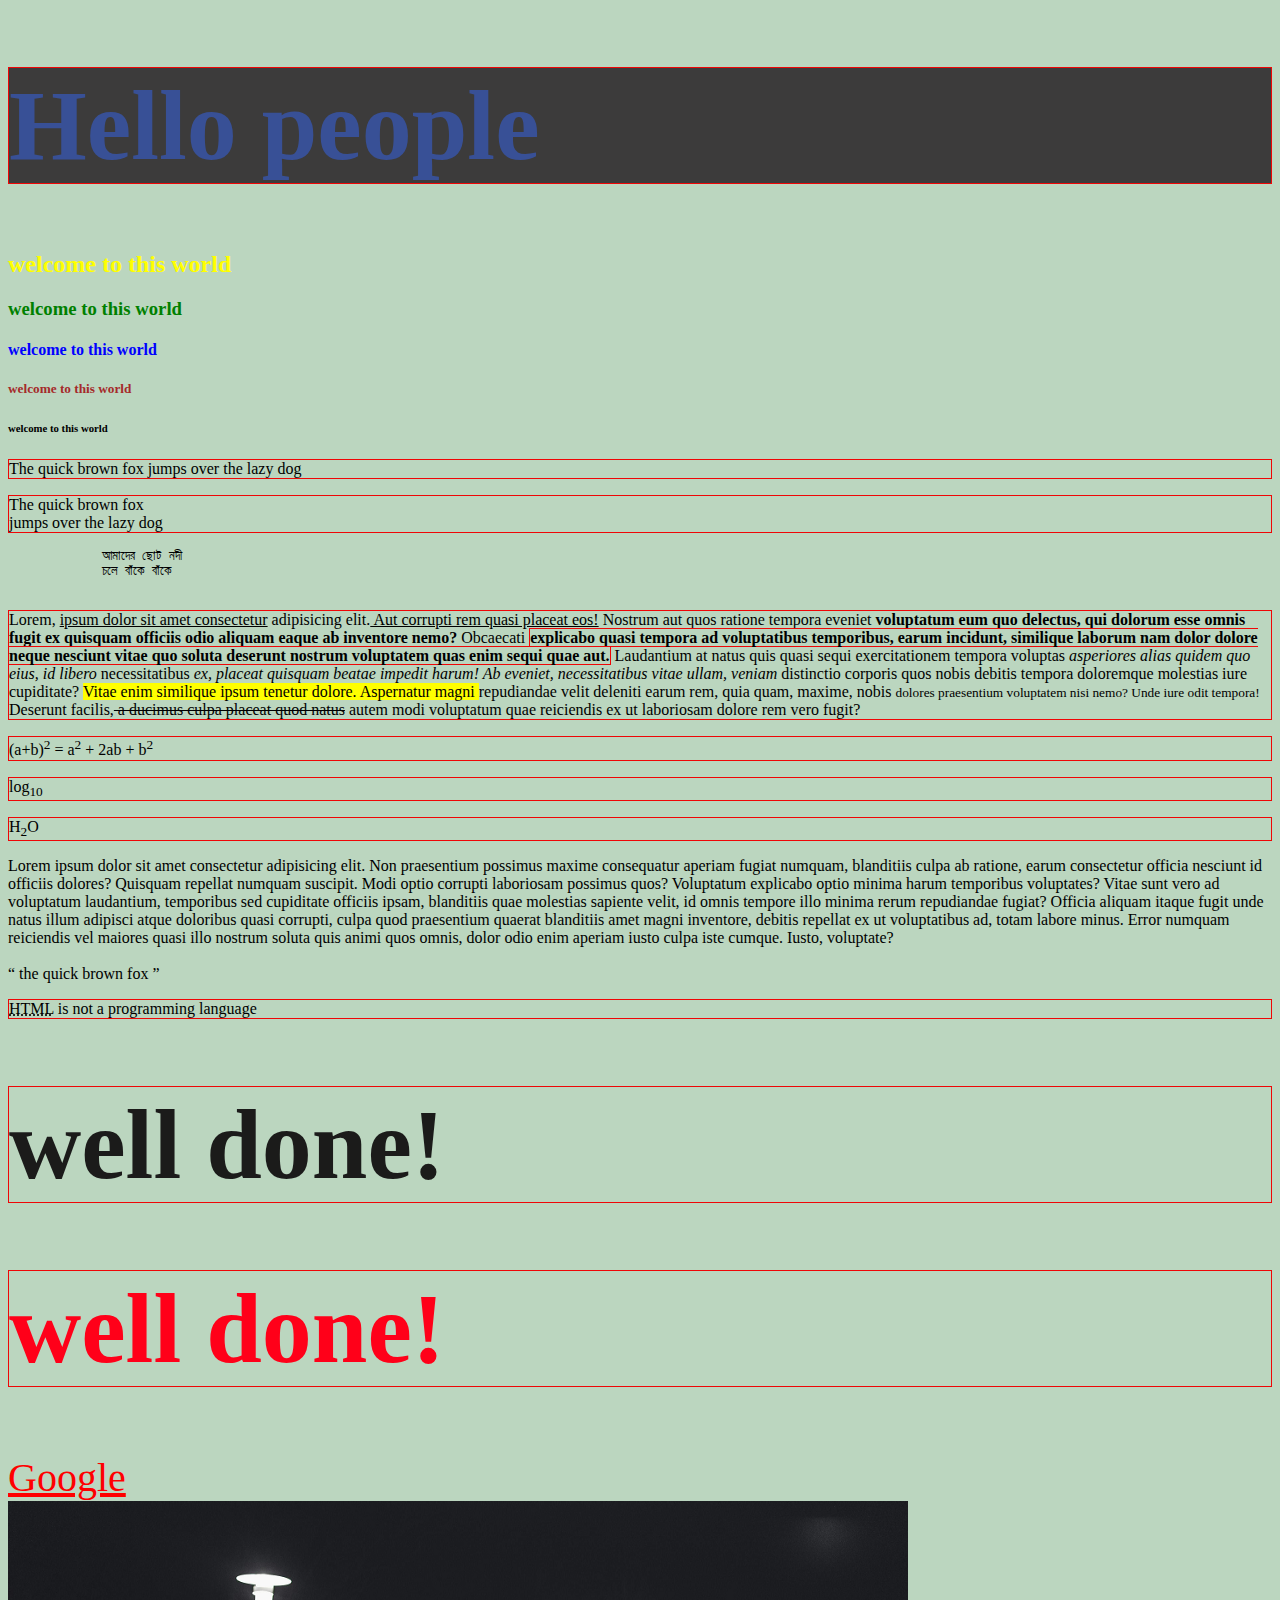
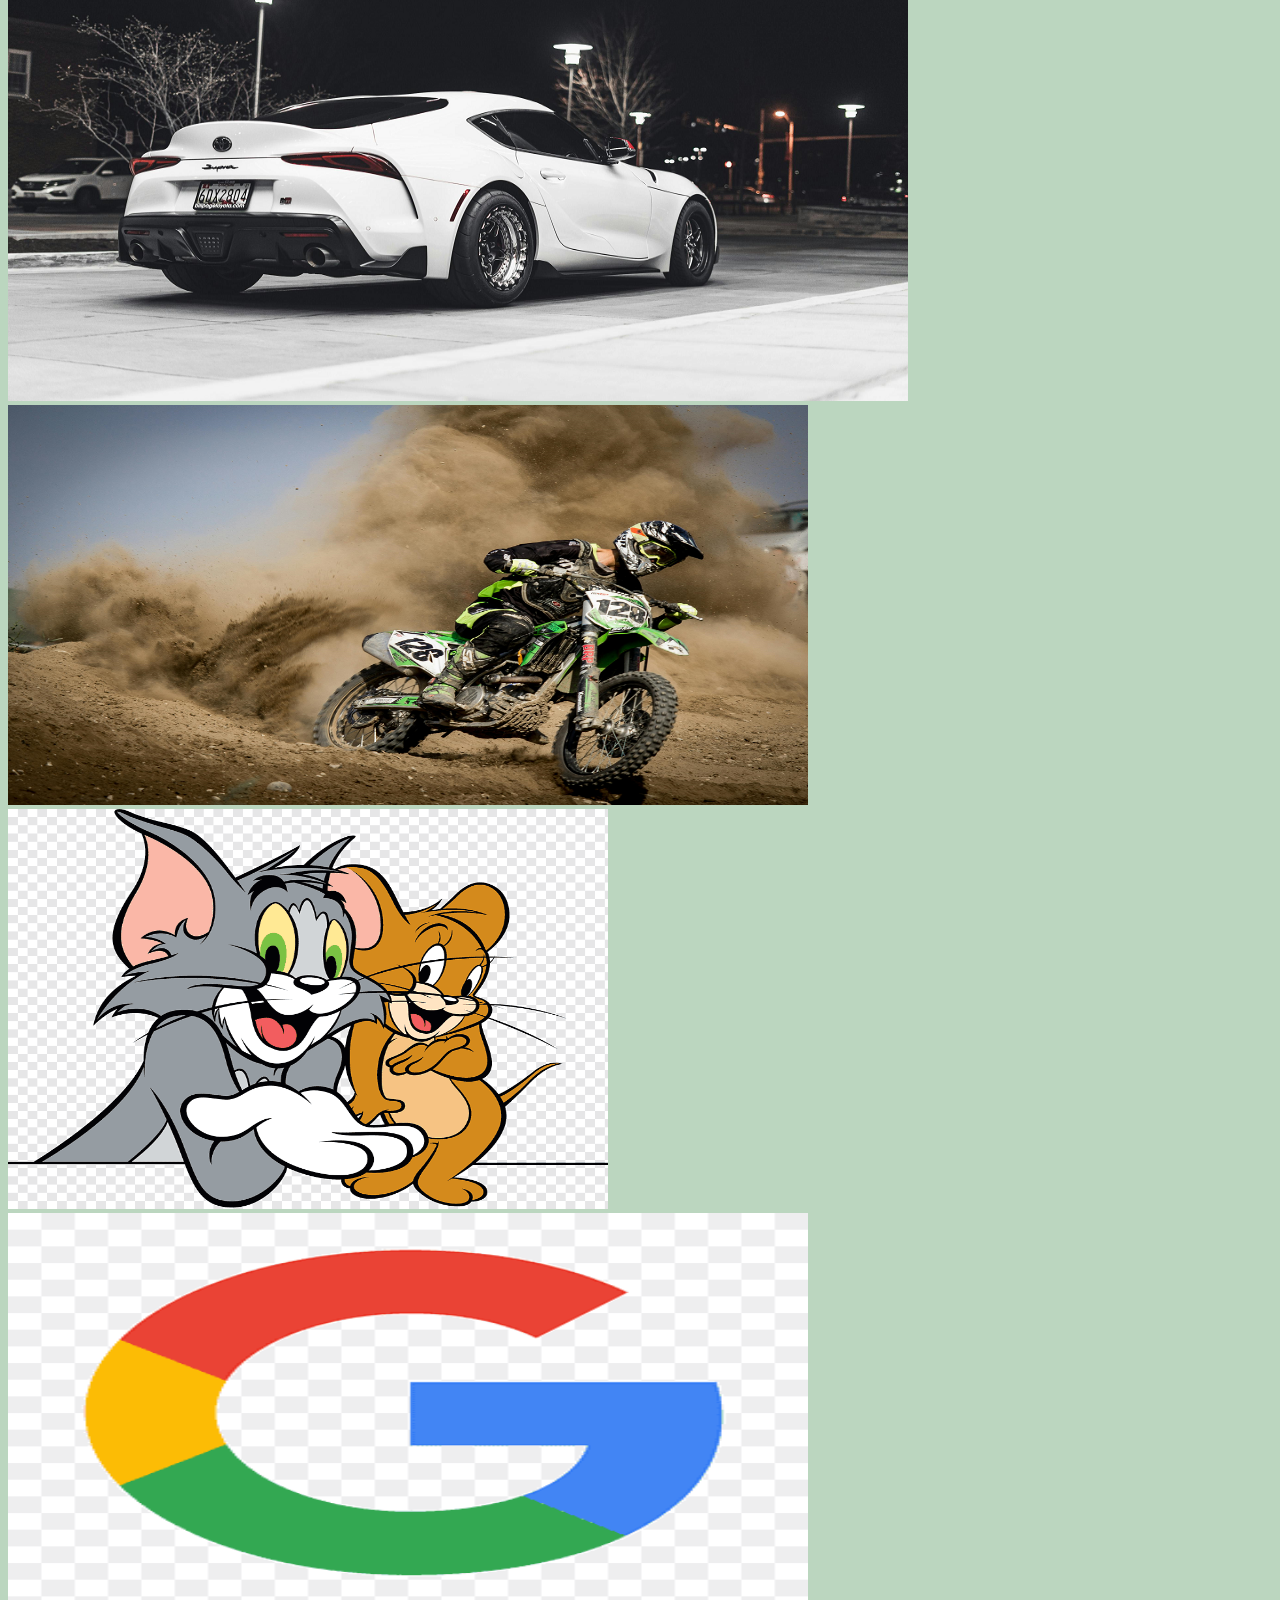
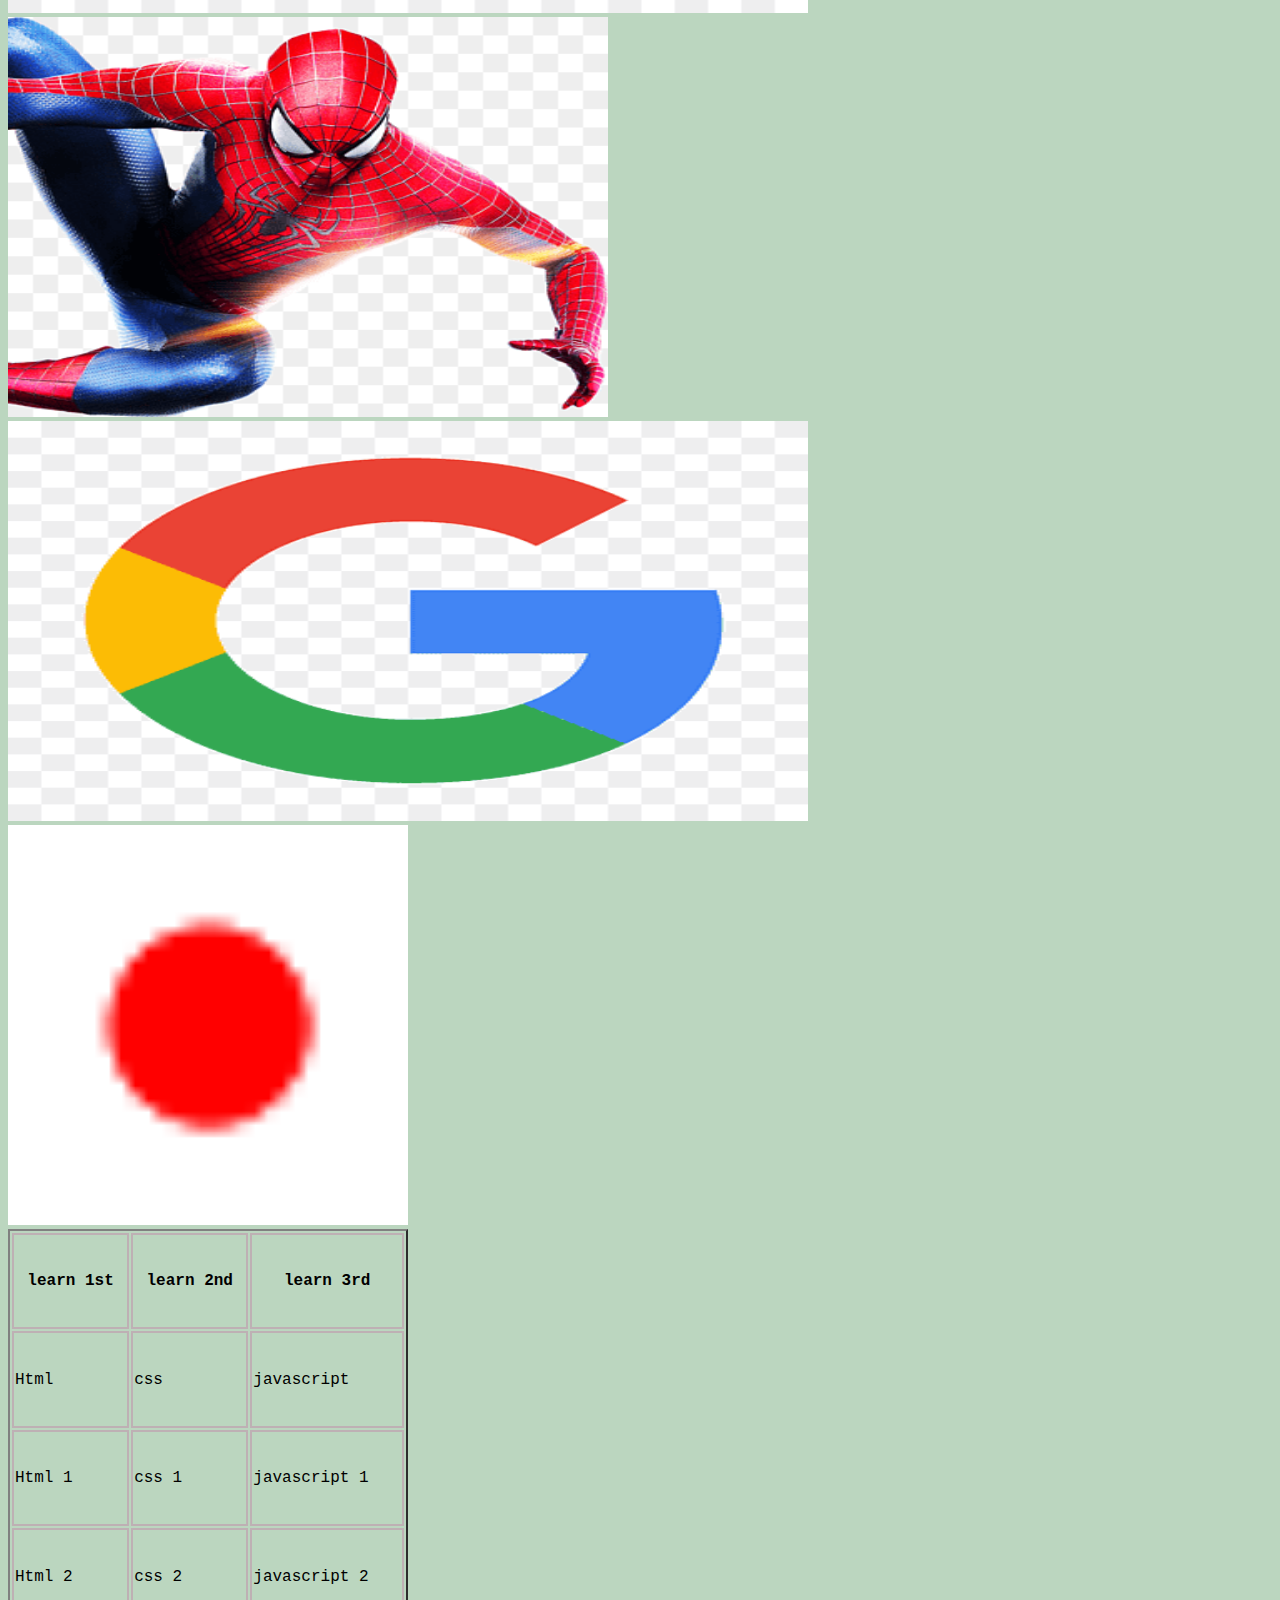
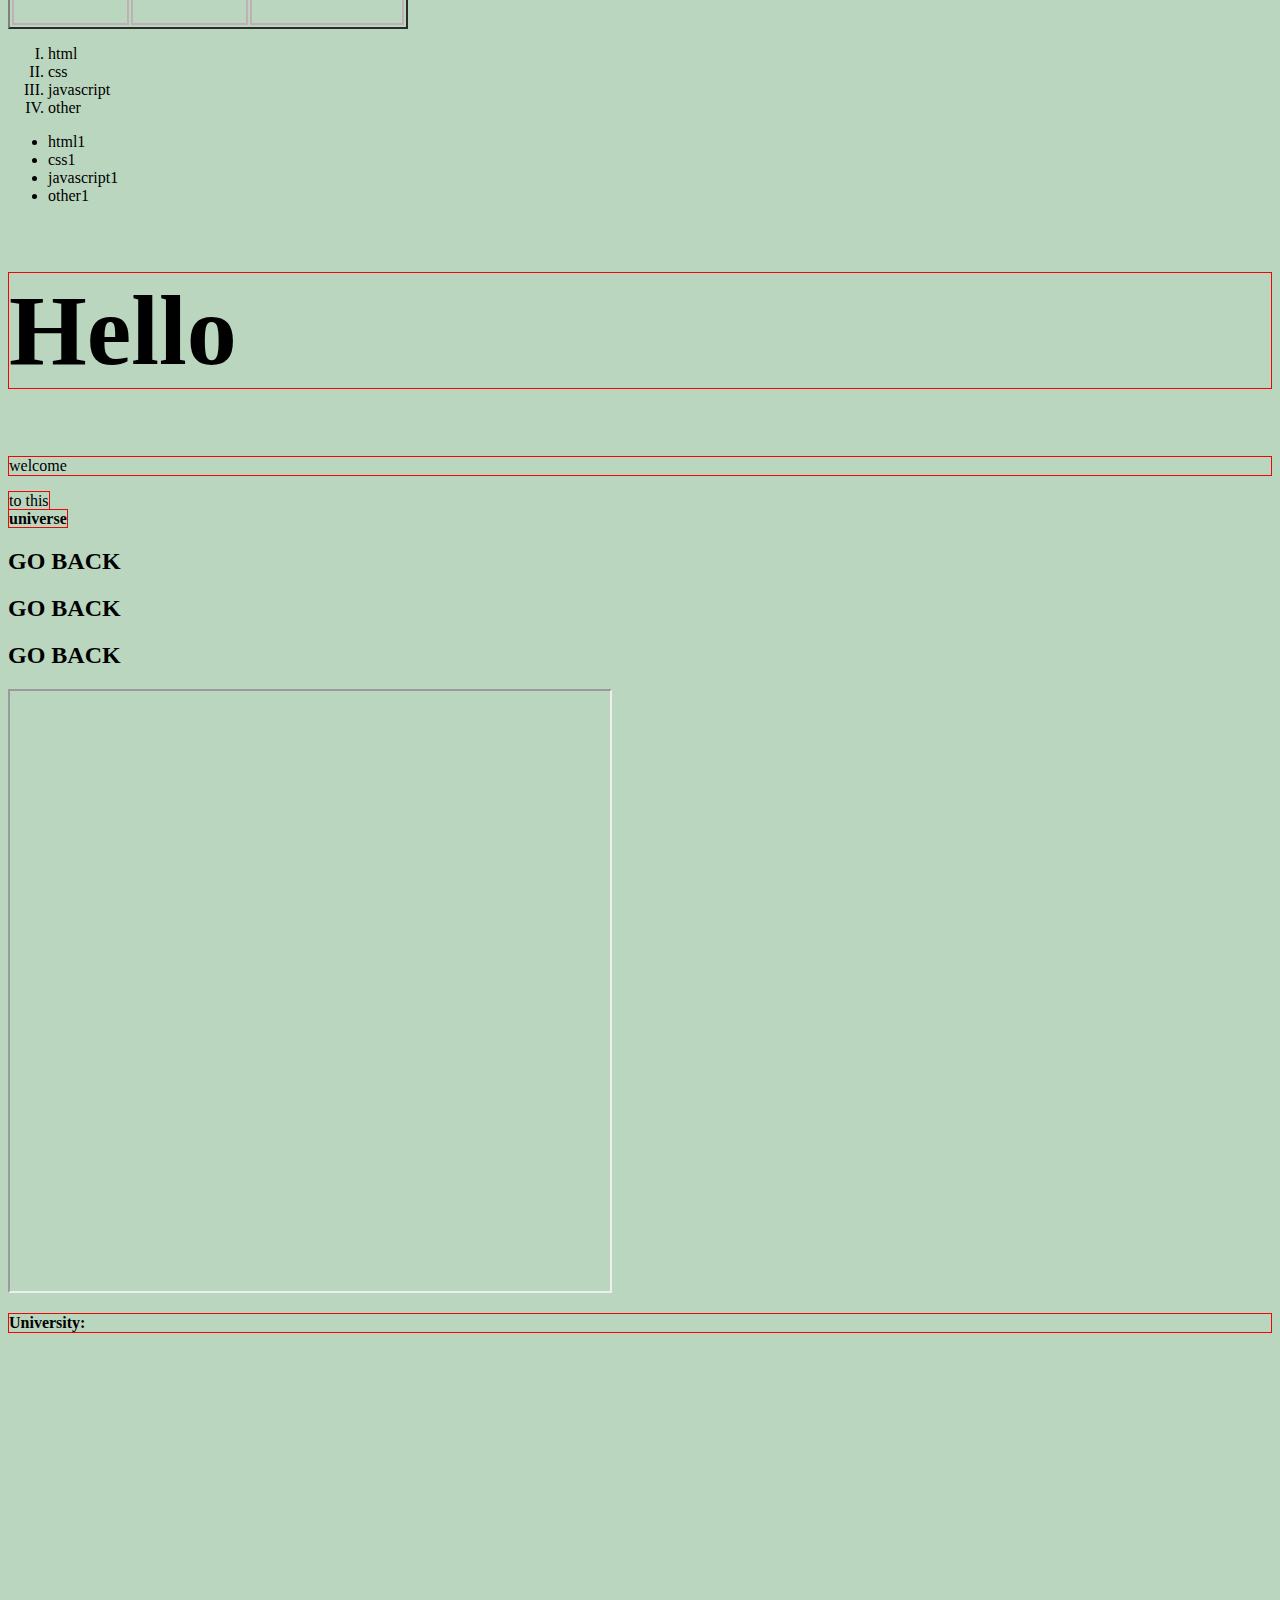
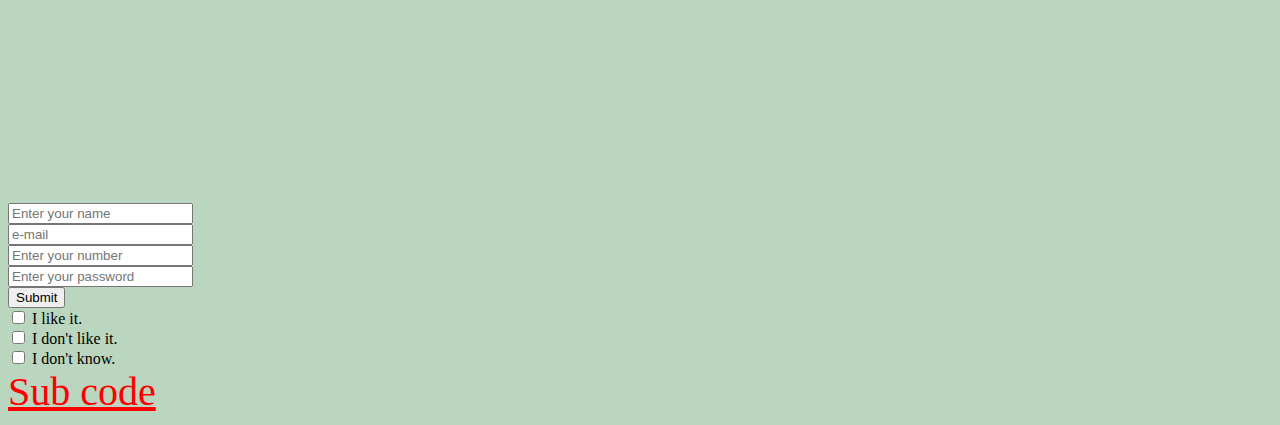
<file: html/index.html>
<!doctype html>
<html>
    <head>

<title>  First code</title>
<!-- External css  -->
<link rel="stylesheet" href=" \css\style.css"> 
<!-- internal css -->

<style>
    h1{

        font-size: 100px;
    }
    </style>

<link rel="icon" type="image/x-icon" href=" \img\chatgpt.png">
<!-- Favicon  -->

    </head>
     <body>

        <h1 style="background:rgb(60, 59, 59); color:rgb(56, 80, 150);">Hello people</h1>
        <h2 style="color:yellow"> welcome to this world </h2> 
        <h3 style="color:green"> welcome to this world </h3> 
        <h4 style="color:blue"> welcome to this world </h4> 
        <h5 style="color:brown"> welcome to this world </h5> 
        <h6 style="color:black"> welcome to this world </h6> 
        <p>The quick brown fox jumps over the lazy dog</p>
        <p>The quick brown fox <br> jumps over the lazy dog  </p>

        <pre>
            আমাদের ছোট নদী 
            চলে বাঁকে বাঁকে
        </pre> 
 
          <p>
            Lorem, <ins>ipsum dolor sit amet consectetur</ins> adipisicing elit.<u> Aut corrupti rem quasi placeat eos!</u> Nostrum aut
             quos ratione tempora eveniet <b>voluptatum eum quo delectus, qui dolorum esse omnis fugit ex quisquam officiis odio aliquam eaque ab inventore nemo?</b> Obcaecati <strong>explicabo quasi tempora ad voluptatibus temporibus, earum incidunt, similique laborum nam dolor dolore neque nesciunt vitae quo soluta deserunt nostrum voluptatem quas enim sequi quae aut.</strong> Laudantium at natus quis quasi sequi exercitationem tempora voluptas<i> asperiores alias quidem quo eius, id libero</i> necessitatibus <em>ex, placeat quisquam beatae impedit harum! Ab eveniet, necessitatibus vitae ullam, veniam</em> distinctio corporis quos nobis debitis tempora doloremque molestias iure cupiditate? <mark>Vitae enim similique ipsum tenetur dolore. Aspernatur magni 
          </mark>repudiandae velit deleniti earum rem, quia quam, maxime, nobis <small>dolores praesentium voluptatem nisi nemo? Unde iure odit tempora!</small> Deserunt facilis,<del> a ducimus culpa placeat quod natus</del> autem modi voluptatum quae reiciendis ex ut laboriosam dolore rem vero fugit?
        </p>

          <p>(a+b)<sup>2</sup> = a<sup>2</sup> + 2ab + b<sup>2</sup> </p>
          <p>log<sub>10</sub></p>
          <p> H<sub>2</sub>O</p>

          <bkockquote>
            Lorem ipsum dolor sit amet consectetur adipisicing elit. Non praesentium possimus maxime consequatur aperiam fugiat numquam, blanditiis culpa ab ratione, earum consectetur officia nesciunt id officiis dolores? Quisquam repellat numquam suscipit. Modi optio corrupti laboriosam possimus quos? Voluptatum explicabo optio minima harum temporibus voluptates? Vitae sunt vero ad voluptatum laudantium, temporibus sed cupiditate officiis ipsam, blanditiis quae molestias sapiente velit, id omnis tempore illo minima rerum repudiandae fugiat? Officia aliquam itaque fugit unde natus illum adipisci atque doloribus quasi corrupti, culpa quod praesentium quaerat blanditiis amet magni inventore, debitis repellat ex ut voluptatibus ad, totam labore minus. Error numquam reiciendis vel maiores quasi illo nostrum soluta quis animi quos omnis, dolor odio enim aperiam iusto culpa iste cumque. Iusto, voluptate?
          </bkockquote>

          <br><br>
          
          <q>
            the quick brown fox 
        </q>

          <P> 
            <abbr title="Hyper texy markup language.">HTML</abbr> is not a programming language
        </P>

          <!-- <address>
            270 sultanganj road, rayerbazar, dhanmondi, dhaka.
          </address> -->

          <h1 style="color:#1b1b1a; "> well done!</h1>
          <h1 style="color:rgb(255,0,25); "> well done!</h1>

          <a href="http://google.com/" target="_blank" style="color: red;" >Google</a><br>


          
          <img src="\img/img1.png"  alt="car" width="900px" height="500px"><br>
          <img src="\img/img2.png"  alt="bike"  width="800px" height="400px"><br>
          <img src="\img/tom and jerry.png"   width="600px" height="400px"><br>
          <img src="\img/google.png"  width="800px" height="400px"><br>
          <img src="\img/spider man.png"   width="600px" height="400px"><br>
          <img src="\img/google2.png"  width="800px" height="400px"><br>
          <img src="\img/chatgpt.png"   width="400px" height="400px">
          <br>
         
         <table border="2" width="400px" height="400px">
            <tr>
                <th> learn 1st </th> 
                <th> learn 2nd </th> 
                <th> learn 3rd </th> 
                
            </tr>
            <tr>
                <td>Html</td>
                <td> css</td>
                <td>javascript</td>
            </tr>
            <tr>
                <td>Html 1</td>
                <td> css 1</td>
                <td>javascript 1</td>
            </tr>
            <tr>
                <td>Html 2</td>
                <td> css 2</td>
                <td>javascript 2</td>
            </tr>
         </table>

         <ol type="I">
            <li>html</li>
            <li>css</li>
            <li>javascript</li>
            <li>other</li>
         </ol>
         
         <ul>
            <li>html1</li>
            <li>css1</li>
            <li>javascript1</li>
            <li>other1</li>
         </ul>

             <h1>Hello</h1>
             <p>welcome</p>
             <spam>to this </spam><br>
             <strong>universe </strong>


             <h2 id="title">GO BACK </h2>
             <h2 class="title">GO BACK </h2>
             <h2 class="title">GO BACK </h2>

             <iframe src="https://www.prothomalo.com/" width="600" height="600"></iframe><br>

             <p ><b>University:</b></p>
             <iframe src="https://www.google.com/maps/embed?pb=!1m18!1m12!1m3!1d1872994.7652131005!2d89.89286708587039!3d23.5255633917907!2m3!1f0!2f0!3f0!3m2!1i1024!2i768!4f13.1!3m3!1m2!1s0x3755b8b7db3123bb%3A0x33f738dc3ddbe79f!2sDhaka%20City%20College!5e0!3m2!1sen!2sbd!4v1737982406040!5m2!1sen!2sbd" width="600" height="450" style="border:0;" allowfullscreen="" loading="lazy" referrerpolicy="no-referrer-when-downgrade"></iframe><br>

<!-- 
             <iframe src="https://www.google.com/maps/embed?pb=!1m17!1m12!1m3!1d53964.94101718372!2d89.11110402871034!3d23.718401392071073!2m3!1f0!2f0!3f0!3m2!1i1024!2i768!4f13.1!3m2!1m1!2zMjPCsDQyJzUwLjYiTiA4OcKwMDgnNTYuOCJF!5e0!3m2!1sen!2sbd!4v1737982495041!5m2!1sen!2sbd" width="600" height="450" style="border:0;" allowfullscreen="" loading="lazy" referrerpolicy="no-referrer-when-downgrade"></iframe> -->

 <!-- <p><b>Home:</b></p>

             <iframe src="https://www.google.com/maps/embed?pb=!4v1737982566983!6m8!1m7!1sZ1trnv0tw3RfJ1q7YAu7og!2m2!1d23.71421617532963!2d89.14907151358757!3f123.51637074893935!4f-10.81213379983258!5f0.7820865974627469" width="600" height="450" style="border:2;" allowfullscreen="" loading="lazy" referrerpolicy="no-referrer-when-downgrade">

             </iframe> -->

<form action="">
  <input type="text" placeholder="Enter your name"><br>
  <input type="email" placeholder="e-mail"><br>
<input type="number" placeholder="Enter your number "><br>
<input type="password" placeholder="Enter your password "><br>
<input type="submit" placeholder="submit "><br>
<input type="checkbox"> <label for="">I like it. </label><br>
<input type="checkbox"> <label for="">I don't like it.</label><br>
<input type="checkbox"> <label for="">I don't know.</label><br>
 
</form>

<!-- <form action="">
  <input type="text" placeholder="name">
  <input type="password"placeholder="passord" >
  <input type=""placeholder >
  <input type=""placeholder >
</form> -->

<a href="http://127.0.0.1:5500/html/index2.html"target="_blank" style="color: red;" >Sub code</a>
</body>
</html>
</file>
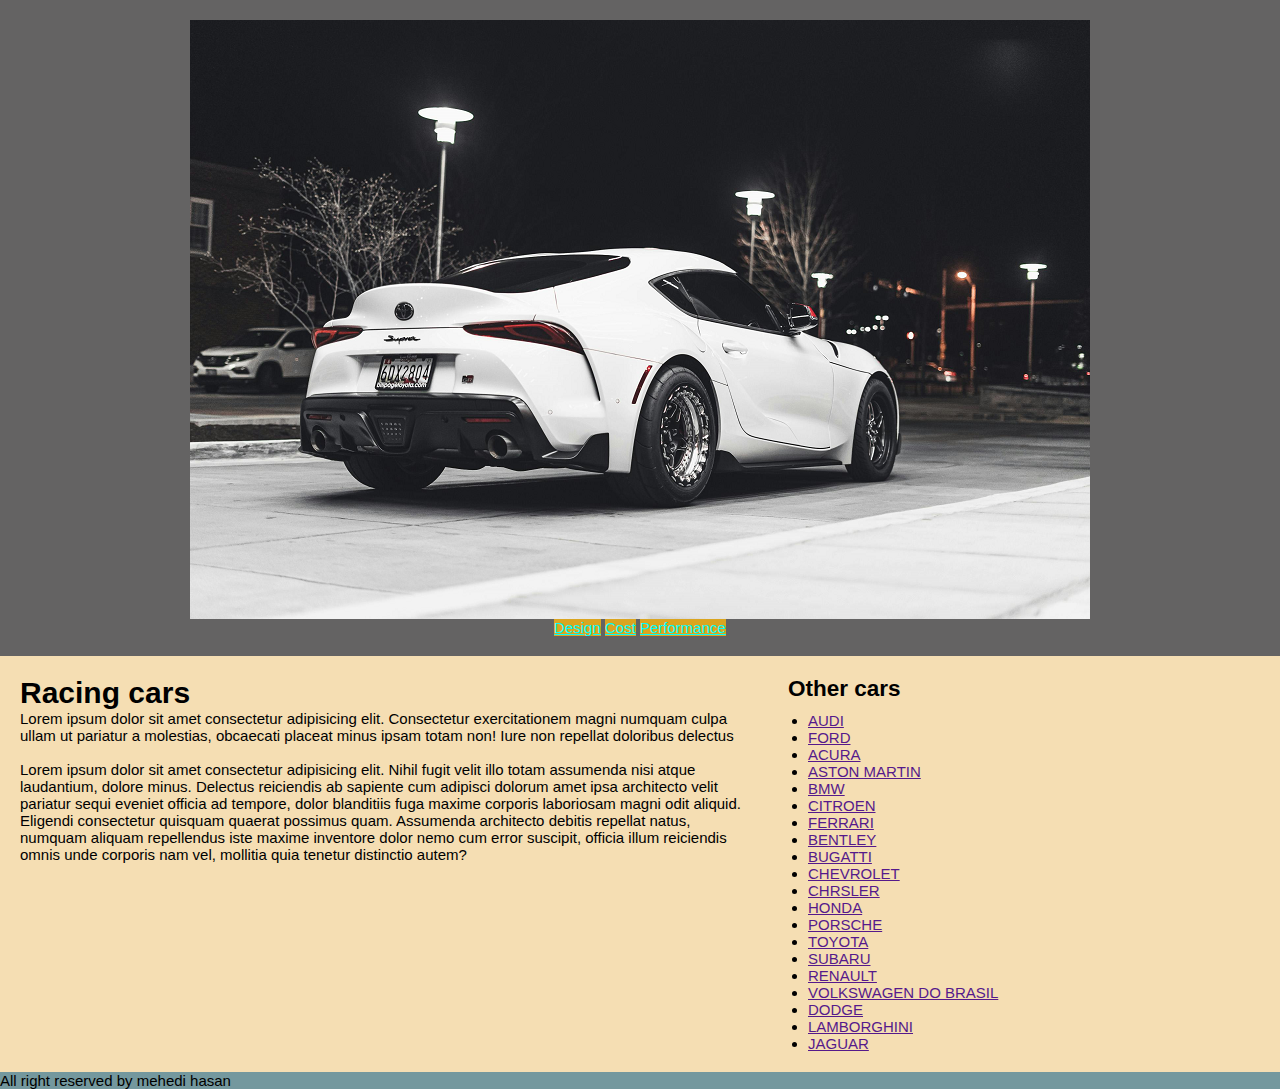
<file: html/index2.html>
<!DOCTYPE html>
<html lang="en">
<head>
    <meta charset="UTF-8">
    <meta name="viewport" content="width=device-width, initial-scale=1.0">
    <!-- <meta http-equiv="refresh" content="5"> -->
    <title>sub code</title>

    <link rel="stylesheet" href="\css\style2.css">
    <!-- <link rel="icon" type="image/x-icon" href="img\google.png"> -->

    <link rel="icon" type="image/x-icon" href=" \img\chatgpt.png">



</head>


<body>
    <header>
        <img src=" \img\img1.png" alt="racing car">
        <ul id="main-menu">
            <li><a href="">Design</a></li>
            <li><a href="">Cost</a></li>
            <li><a href="">Performance</a></li>
        </ul>
    </header>
    <section>

        <div>
            <h1>Racing cars</h1>
            <p>Lorem ipsum dolor sit amet consectetur adipisicing elit. Consectetur exercitationem magni numquam culpa ullam ut pariatur a molestias, obcaecati placeat minus ipsam totam non! Iure non repellat doloribus delectus
            </p><br>
            <p>Lorem ipsum dolor sit amet consectetur adipisicing elit. Nihil fugit velit illo totam assumenda nisi atque laudantium, dolore minus. Delectus reiciendis ab sapiente cum adipisci dolorum amet ipsa architecto velit pariatur sequi eveniet officia ad tempore, dolor blanditiis fuga maxime corporis laboriosam magni odit aliquid. Eligendi consectetur quisquam quaerat possimus quam. Assumenda architecto debitis repellat natus, numquam aliquam repellendus iste maxime inventore dolor nemo cum error suscipit, officia illum reiciendis omnis unde corporis nam vel, mollitia quia tenetur distinctio autem?</p>

        </div>
        <aside>
            <h2>
                Other cars
            </h2>
            <ul>
                <li><a href="">AUDI</a></li>
                <li><a href="">FORD</a></li>
                <li><a href="">ACURA</a></li>
                <li><a href="">ASTON MARTIN</a></li>
                <li><a href="">BMW</a></li>
                <li><a href="">CITROEN</a></li>
                <li><a href="">FERRARI</a></li>
                <li><a href="">BENTLEY</a></li>
                <li><a href="">BUGATTI</a></li>
                <li><a href="">CHEVROLET</a></li>
                <li><a href="">CHRSLER</a></li>
                <li><a href="">HONDA</a></li>
                <li><a href="">PORSCHE</a></li>
                <li><a href="">TOYOTA</a></li>
                <li><a href="">SUBARU</a></li>
                <li><a href="">RENAULT</a></li>
                <li><a href="">VOLKSWAGEN DO BRASIL</a></li>
                <li><a href="">DODGE</a></li>
                <li><a href="">LAMBORGHINI</a></li>
                <li><a href="">JAGUAR</a></li>
            </ul>

        </aside>
    </section>

    <footer>
        <p>All right reserved by mehedi hasan</p>
    </footer>
</body>
</html>
</file>
